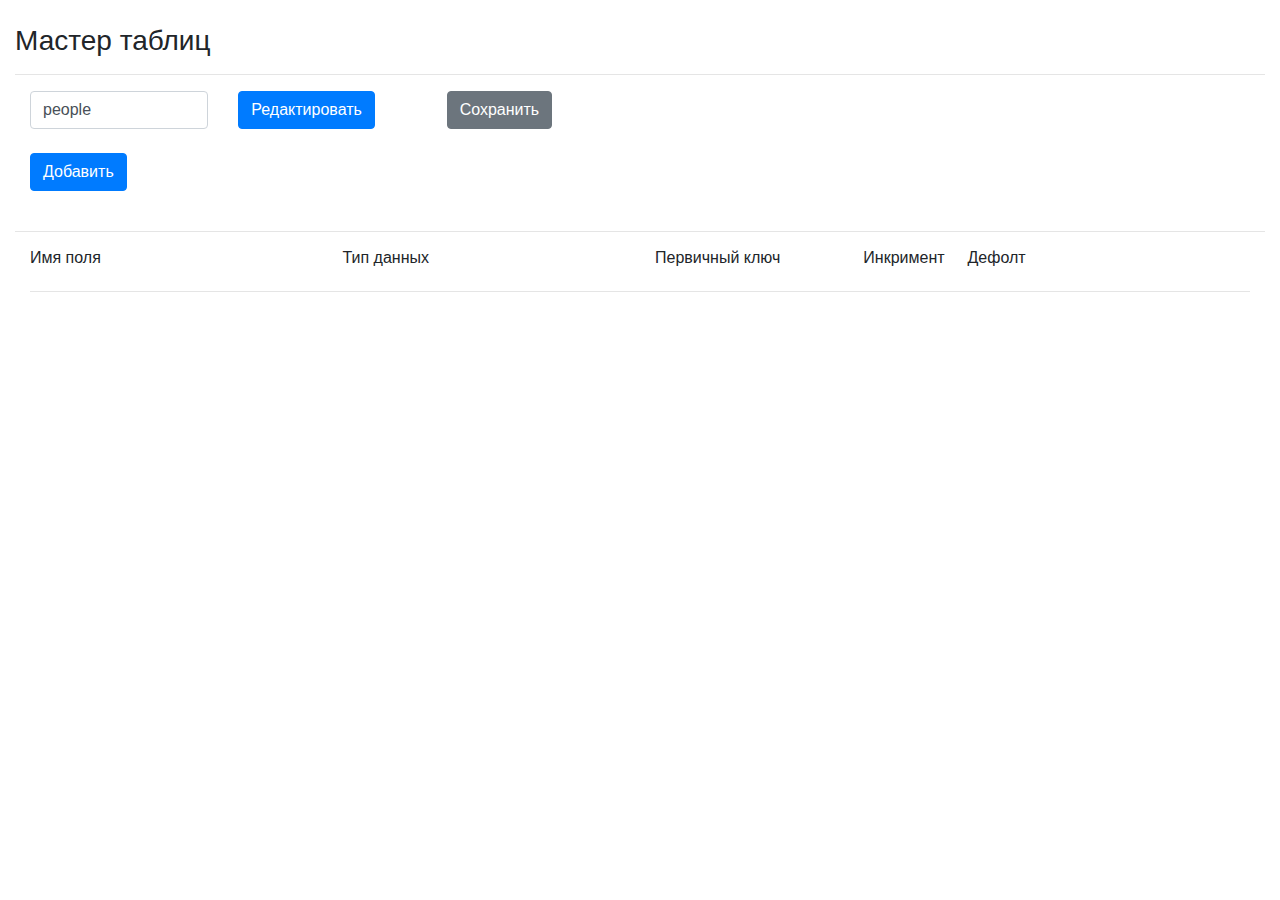
<file: db_creator/index.html>
<!DOCTYPE html>
<html lang="en" xmlns:v-on="http://www.w3.org/1999/xhtml">
<head>
    <meta charset="UTF-8">
    <script src="vue.js"></script>
    <link rel="stylesheet" href="bootstrap/css/bootstrap.min.css">
    <script src="bootstrap/js/jquery-3.3.1.min.js"></script>
    <script src="bootstrap/js/bootstrap.min.js"></script>

    <!--
    <link rel="stylesheet" href="codemirror/lib/codemirror.css">
    <script src="codemirror/lib/codemirror.js"></script>
    <script src="codemirror/addon/edit/matchbrackets.js"></script>
    <script src="codemirror/python/python.js"></script>
    <style type="text/css">.CodeMirror {border-top: 1px solid black; border-bottom: 1px solid black;}</style>
    -->
</head>
<body>
<div id="app">

    <br>
    <div class="container-fluid">
        <!--
       <div class="row">

           <div class="col-lg-1 mr-0 pr-1">
               <div class="input-group mb-3">
                   <input type="number" class="form-control" placeholder="Ширина" v-model="template_width">
               </div>
           </div>
           <div class="col-lg-1 ml-0 mr-0 pl-0 pr-1">
               <div class="input-group mb-3">
                   <input type="number" class="form-control" placeholder="Высота" v-model="template_height">
               </div>
           </div>
           <div class="col-lg-1 ml-0 mr-0 pl-0 pr-1">
               <div class="input-group mb-3">
                   <input type="number" class="form-control" placeholder="DPI" v-model="dpi">
               </div>
           </div>
           <div class="col-lg-2 ml-0 mr-0 pl-0 pr-0 pr-1">
               <div class="input-group mb-3">
                   <input type="text" class="form-control" placeholder="Выбранный шаблон" id="template"
                          v-model="selectedTemplate">
               </div>
           </div>
           <div class="col-lg-1 ml-0 mr-0 pl-0 pr-1">
               <select class="custom-select" v-model="format">
                   <option value="JPEG" selected>JPEG</option>
                   <option value="PDF">PDF</option>
                   <option value="TIFF">TIFF</option>
               </select>
           </div>
           <div class="col-lg-4 ml-0 mr-0 pl-0 pr-0">

               <button type="button" class="btn btn-primary" v-on:click="downloadTemplate()">Выгрузить</button>
               <button type="button" class="btn btn-danger" v-on:click="editCode()">Редактировать</button>
           </div>
       </div>

       -->


        <h3>Мастер таблиц</h3>
        <hr>
        <div class="container-fluid">
            <div class="row">
                <div class="col-lg-2">
                    <input class="form-control" type="text" v-model="table_name">
                </div>
                <div class="col-lg-2">
                    <button type="button" class="btn btn-primary" v-on:click="load()">Редактировать</button>
                </div>
                <div class="col-lg-2">
                    <button type="button" class="btn btn-secondary" v-on:click="save()">Сохранить</button>
                </div>
            </div>
            <br>
            <div class="row">
                <div class="col-lg-2">
                    <button type="button" class="btn btn-primary" v-on:click="addRow()">Добавить</button>
                </div>
            </div>
        </div>
        <br>
        <hr>
        <div class="row">
            <div class="col-lg-12">
                <div class="container-fluid">
                    <div class="row">
                        <div class="col-lg-3">
                            <h6>Имя поля</h6>
                        </div>
                        <div class="col-lg-3">
                            <h6>Тип данных</h6>
                        </div>
                        <div class="col-lg-2">
                            <h6>Первичный ключ</h6>
                        </div>
                        <div class="col-lg-1">
                            <h6>Инкримент</h6>
                        </div>
                        <div class="col-lg-3">
                            <h6>Дефолт</h6>
                        </div>
                    </div>
                    <hr>
                </div>
                <ul id="v-for-object" class="list-group" style="margin: 0px; padding-left: 0px">
                    <div v-for="field in fields">
                        <div class="container-fluid">
                            <div class="row">
                                <div class="col-lg-3">
                                    <input class="form-control" type="text" v-model="field.name">
                                </div>
                                <div class="col-lg-3">
                                    <input class="form-control" type="text" v-model="field.type">
                                </div>
                                <div class="col-lg-2">
                                    <div class="custom-control custom-checkbox">
                                        <input type="checkbox" class="custom-control-input" v-model="field.primary" id="primary1">
                                        <label class="custom-control-label" for="primary1">Primary</label>
                                    </div>
                                </div>
                                <div class="col-lg-1">
                                    <div class="custom-control custom-checkbox">
                                        <input type="checkbox" class="custom-control-input" v-model="field.autoincrement" id="autoincrement1">
                                        <label class="custom-control-label" for="autoincrement1">Autoinc</label>
                                    </div>
                                </div>
                                <div class="col-lg-2">
                                    <input class="form-control" type="text" v-model="field.default">
                                </div>
                                <div class="col-lg-1">
                                    <button type="button" class="btn btn-primary" v-on:click="deleteRow(field)">Удалить
                                    </button>
                                </div>
                            </div>
                            <hr>
                        </div>
                    </div>
                </ul>
            </div>
        </div>
    </div>
</div>
<script>
    String.prototype.replaceAll = function (target, replacement) {
        return this.split(target).join(replacement);
    };
    var app = new Vue({
        el: '#app',
        data: {
            table_name: "people",
            fields: [
            ] //[{id: 1, name: 'semak'}, {id: 2, name: 'ter'}],

        },
        methods: {
            addRow: function () {
                var nextOrder = this.fields.length + 1;
                this.fields.push({
                    order: nextOrder,
                    name: "",
                    type: "",
                    primary: false,
                    autoincrement: false,
                    default: ""
                });
            },
            deleteRow: function (row) {
                console.log(row);
                this.fields.splice(this.fields.indexOf(row), 1);
            },
            load: function () {
                var main = this;
                if (this.table_name != ""){
                    var a = $.getJSON(this.table_name+'.json',
                            function(res){
                                //console.log(res.fields);
                                main.fields = res.fields;
                            }
                    );
                }
            },
            save: function () {
                var fileName = this.table_name + ".json";
                var data = {name: this.table_name, fields: this.fields};
                var blob = new Blob([JSON.stringify(data)], {type: "json"});
                //saveAs(blob, fileName);
                const e = document.createEvent('MouseEvents');
                var a = document.createElement('a');
                a.download = fileName;
                a.href = window.URL.createObjectURL(blob);
                a.dataset.downloadurl = ['text/json', a.download, a.href].join(':');
                e.initEvent('click', true, false, window, 0, 0, 0, 0, 0, false, false, false, false, 0, null);
                a.dispatchEvent(e);
            }



        },
        mounted: function () {
            var main = this;

        }
    })
</script>
<!--
<script src="https://code.jquery.com/jquery-3.2.1.slim.min.js"
        integrity="sha384-KJ3o2DKtIkvYIK3UENzmM7KCkRr/rE9/Qpg6aAZGJwFDMVNA/GpGFF93hXpG5KkN"
        crossorigin="anonymous"></script>
<script src="https://cdnjs.cloudflare.com/ajax/libs/popper.js/1.12.9/umd/popper.min.js"
        integrity="sha384-ApNbgh9B+Y1QKtv3Rn7W3mgPxhU9K/ScQsAP7hUibX39j7fakFPskvXusvfa0b4Q"
        crossorigin="anonymous"></script>
<script src="https://maxcdn.bootstrapcdn.com/bootstrap/4.0.0/js/bootstrap.min.js"
        integrity="sha384-JZR6Spejh4U02d8jOt6vLEHfe/JQGiRRSQQxSfFWpi1MquVdAyjUar5+76PVCmYl"
        crossorigin="anonymous"></script>
-->


</body>
</html>
</file>
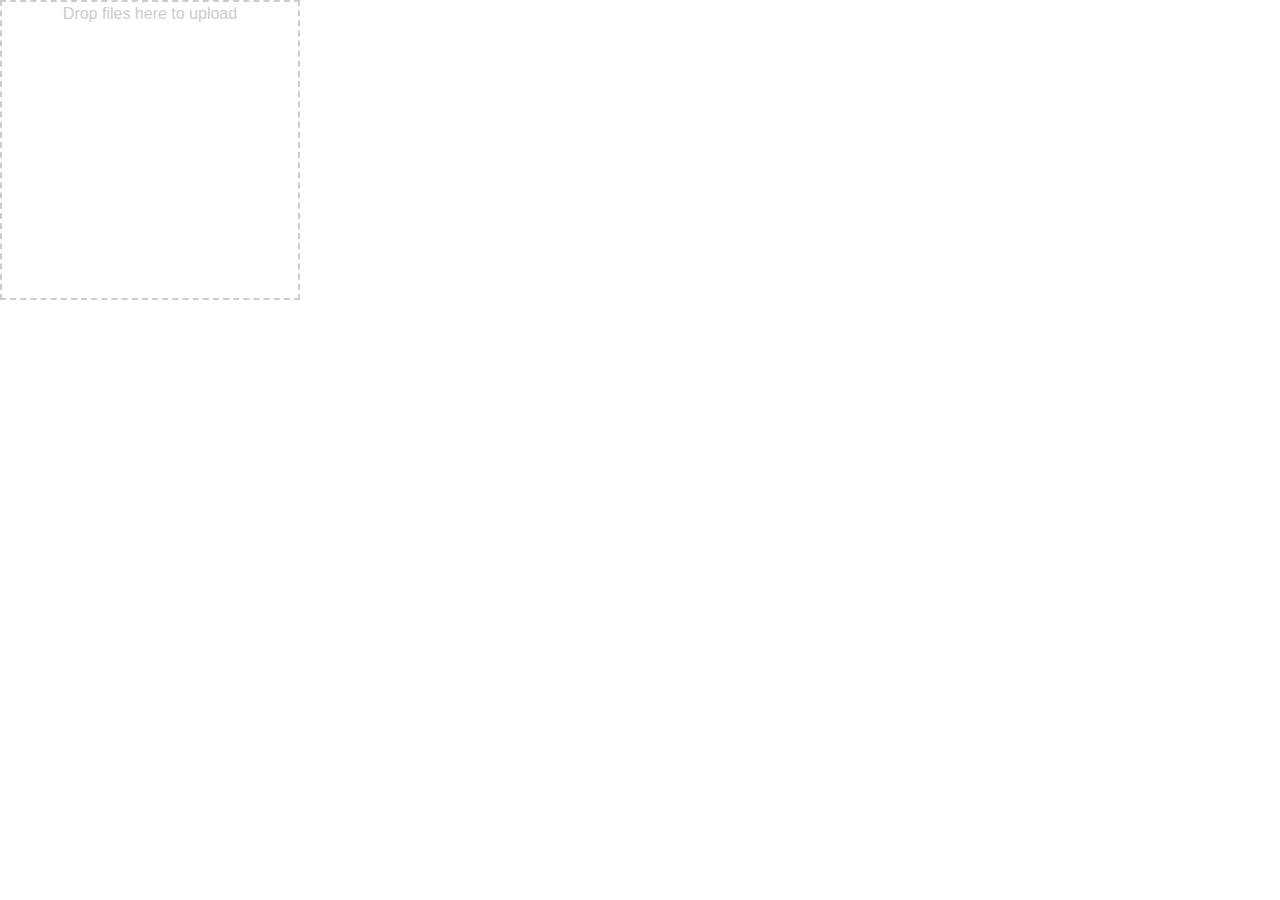
<file: pages/design/temp.html>
<!DOCTYPE html>
<html lang="en">
<head>
    <meta charset="UTF-8">
    <title>Title</title>
</head>
<body>
<link rel="stylesheet" href="bootstrap/css/bootstrap.min.css">
<script src="bootstrap/js/jquery-3.3.1.min.js"></script>
<script src="bootstrap/js/bootstrap.min.js"></script>
<script src=""></script>
<div class="panel panel-info">
    <div class="panel-body">
        <div class="dropzone" id="dropzone"></div>

    </div>
</div>
</div>
<script src="bootstrap/js/dropzone.js"></script>
<script>
    $("#dropzone").dropzone({
        url: "../../server/upload",
        success: function(res, index){
            console.log(res, index);
        }
    });
</script>

</body>
</html>
</file>
